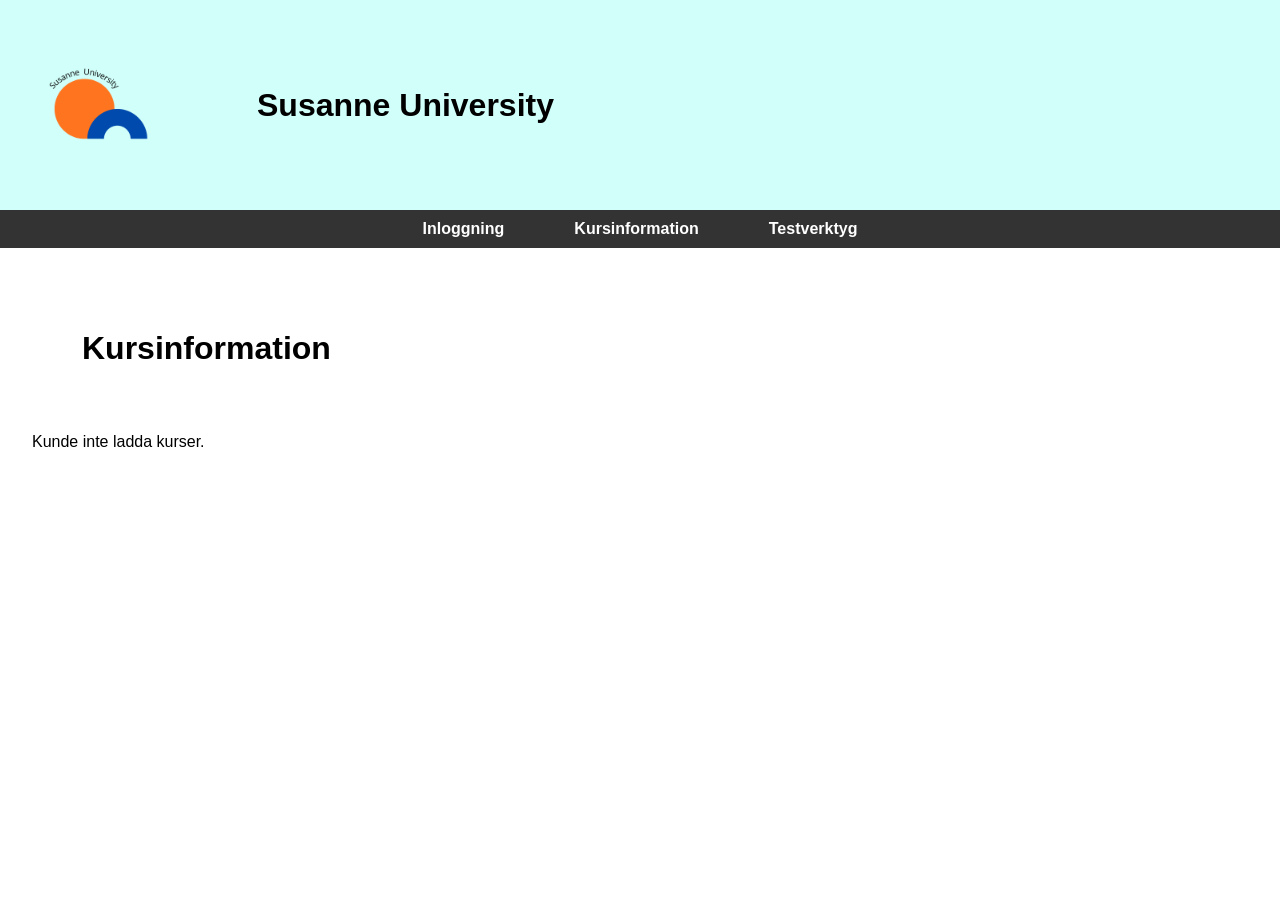
<file: Webbapplikation/courses.html>
<!DOCTYPE html>
<html lang="sv">
<head>
    <meta charset="UTF-8">
    <title>Kursinformation</title>
    <meta name="viewport" content="width=device-width, initial-scale=1.0">
    <link rel="stylesheet" href="css/style.css">
</head>

<body class="courses-page">

<a href="#main-content" class="skip-link">Hoppa till innehåll</a>

<header>
    <img src="SusanneUniversity.png" alt="Susanne University logotyp" class="logo">
    <div class="header-text">
        <h1 class="site-title">Susanne University</h1>
    </div>
</header>

<nav>
    <a href="login.html">Inloggning</a>
    <a href="courses.html">Kursinformation</a>
    <a href="quiz.html">Testverktyg</a>
</nav>

<main id="main-content">
    <h1>Kursinformation</h1>

    <div id="courses-container" class="course-list"></div>
</main>

<script src="js/courses.js"></script>
</body>
</html>
</file>
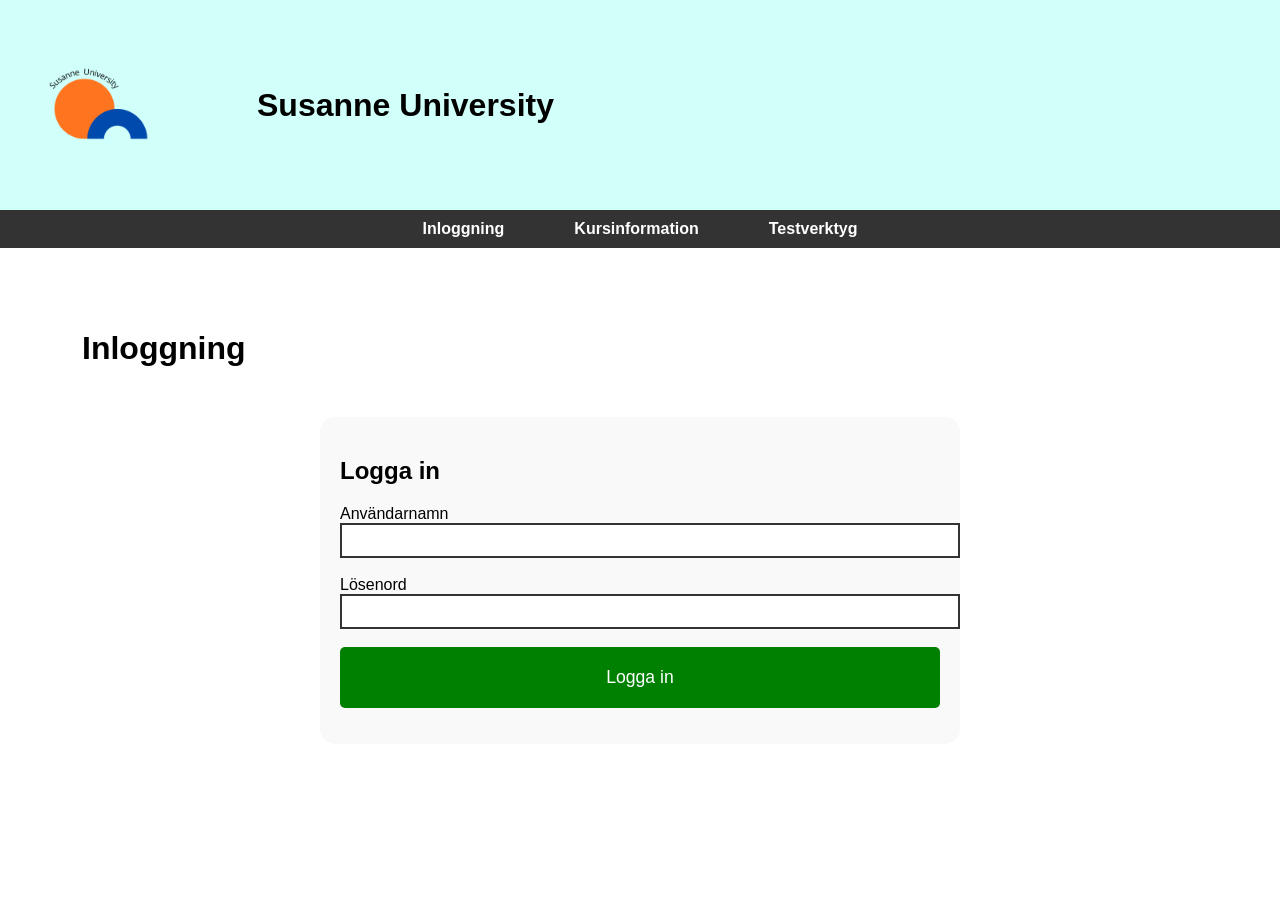
<file: Webbapplikation/login.html>
<!DOCTYPE html>
<html lang="sv">
<head>
    <meta charset="UTF-8">
    <title>Inloggning</title>
    <meta name="viewport" content="width=device-width, initial-scale=1.0">
    <link rel="stylesheet" href="css/style.css">
</head>

<body>

<a href="#main-content" class="skip-link">Hoppa till innehåll</a>

<header>
    <img src="SusanneUniversity.png" alt="Susanne University logotyp" class="logo">
    <div class="header-text">
        <h1 class="site-title">Susanne University</h1>
    </div>
</header>

<nav>
<a href="login.html">Inloggning</a>
<a href="courses.html">Kursinformation</a>
<a href="quiz.html">Testverktyg</a>
</nav>

<main id="main-content" class="login-page">

<h1>Inloggning</h1>
<form class="login-box">
<h2>Logga in</h2>
<label for="anvandare">Användarnamn</label><br>
<input type="text" id="anvandare" class="input-style"><br><br>

<label for="losen">Lösenord</label><br>
<input type="password" id="losen" class="input-style"><br><br>

<button type="submit">Logga in</button>
<p id="felText" style="color: red;"></p> 
</form>



</main>

<script src="js/login.js"></script>

</body>
</html>
</file>
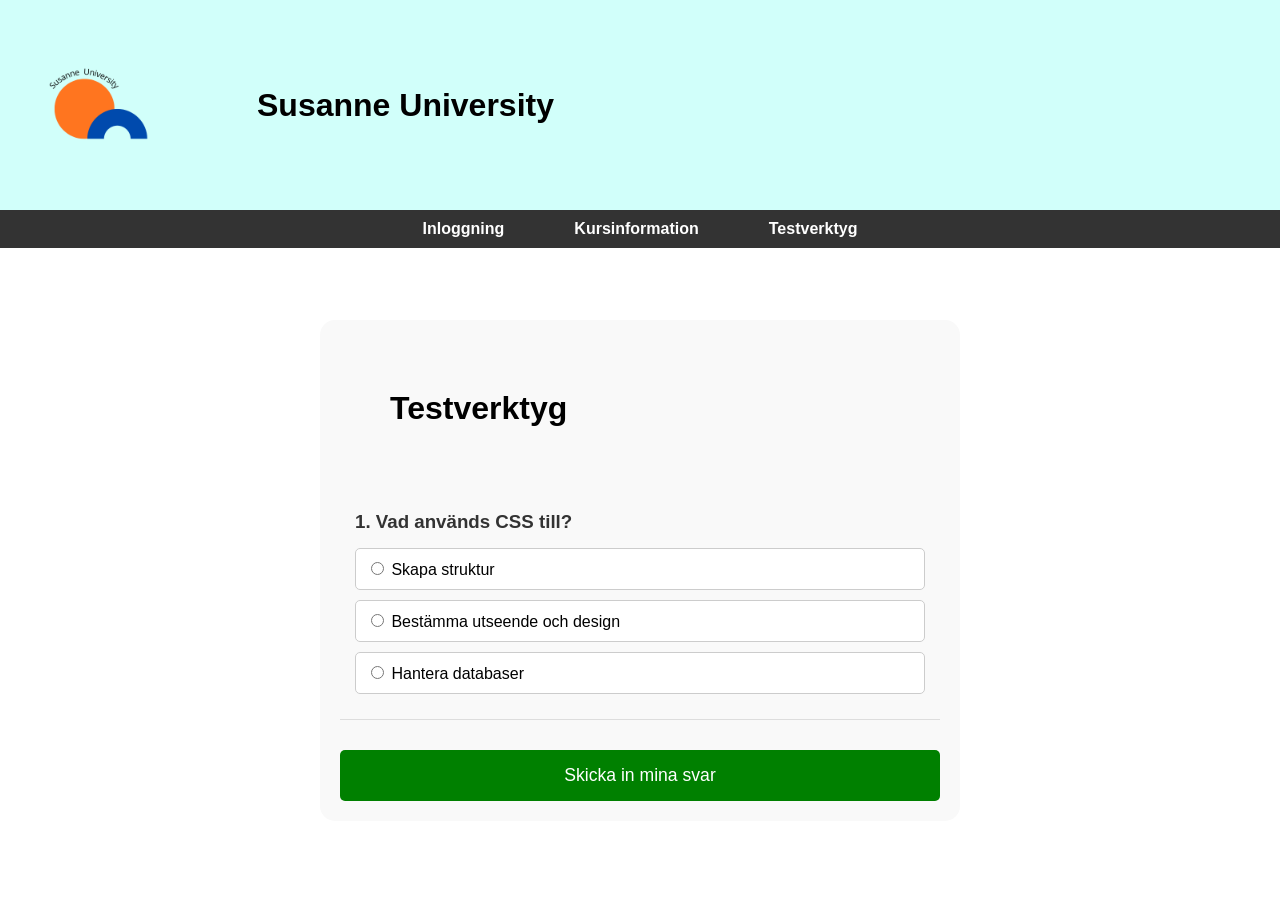
<file: Webbapplikation/quiz.html>
<!DOCTYPE html>
<html lang="sv">
<head>
    <meta charset="UTF-8">
    <title>Testverktyg</title>
    <meta name="viewport" content="width=device-width, initial-scale=1.0">
    <link rel="stylesheet" href="css/style.css">
</head>

<body class="quiz-page">

<a href="#main-content" class="skip-link">Hoppa till innehåll</a>

<header>
    <img src="SusanneUniversity.png" alt="Susanne University logotyp" class="logo">
    <div class="header-text">
        <h1 class="site-title">Susanne University</h1>
    </div>
</header>

<nav>
    <a href="login.html">Inloggning</a>
    <a href="courses.html">Kursinformation</a>
    <a href="quiz.html">Testverktyg</a>
</nav>

<main id="main-content" class="quiz-page">
    <form class="quiz-form">
        <h1>Testverktyg</h1>
        

 <div class="question-section">
            <h3>1. Vad används CSS till?</h3>
            
            <label class="quiz-option">
                <input type="radio" name="q1" value="a"> Skapa struktur
            </label>
            
            <label class="quiz-option">
                
            <input type="radio" name="q1" value="b"> Bestämma utseende och design
</label>
            
<label class="quiz-option">
<input type="radio" name="q1" value="c"> Hantera databaser
</label>
 </div>

 <button type="submit" class="submit-quiz">Skicka in mina svar</button>
    </form>
</main>

</body>
</html>
</file>
<file: Webbapplikation/css/style.css>
/* de gemensamma grundinställningarna på alla sidor */
body {
background-color: #ffffff;
font-family: Arial, Helvetica, sans-serif;
padding:0;
margin:0 ;
}

h1 {
   margin: 50px;
}

/* Sidornas struktur */

main {
padding: 2rem;
}

 
.skip-link {
position: absolute;
top: -40px; /* döljer utanför skärm */ 
left: 0;
background-color: #000;
color: #fff;
padding: 10px; /* texten får en jämn placering i rutan */ 
text-decoration: none;

}

.skip-link:focus { 
  top: 0;
}


header {
display: flex;         
align-items: center;   /* Centrerar */
background-color: #D1FFFA; 
padding: 5px;
gap: 2px; /* Bildar mellanrum mellan loggan och texten */
}

.logo {
width: 200px;/* Loggans storlek */
height: auto;
}

nav {
background-color: #333; /* Tydligare kontrast vid länkarna */
padding: 10px;
display: flex; /* Länkarna hamnar på rad */   
justify-content: center; 
gap: 70px; /* skapar mellanrum vid länkarna */
}

nav a {
color: white;
text-decoration: none;  /* Tar bort linjen under länken  */
font-weight: bold;
}

nav a:hover {
text-decoration: underline; /* skapar en linje när musen nuddar länken */ 
}


/* Inloggningssidan */

.input-style {
background-color: white;
border: 2px solid #333;
padding: 10px;
}


.loginsida {
display: flex;
flex-direction: column;
align-items: center;
}


.login-box {
max-width: 600px;     
margin: 40px auto;/* Centrerar */
padding: 20px;
background-color: #f9f9f9; 
border-radius: 15px;
}


.login-box input {
width: 100%;
padding: 8px;
}

.login-box button {
width: 100%;
padding: 20px;
background-color: #008000; 
color: white; 
border: none;
border-radius: 5px ;
font-size:1.1rem ; 
cursor: pointer ; 


}


/* QUIZ-sidan  */


.quiz-form {
max-width: 600px; /* Gör att quizet inte blir för brett och svårläst */
margin: 40px auto; /* Centrerar quizet och ger luft från menyn */
padding: 20px;
background-color: #f9f9f9; /* En mycket ljust grå färg för att skilja från vita bodyn */
border-radius: 15px;
}


.question-section {
margin-bottom: 30px;
 padding: 15px;
border-bottom: 1px solid #ddd; /* En linje mellan frågorna */
}


.question-section h3 {
color: #333;
margin-bottom: 15px;
}


.quiz-option {
display: block;
margin: 10px 0;
padding: 10px;
border: 1px solid #ccc;
border-radius: 5px;
background-color: white;
cursor: pointer;

}


.quiz-option:hover {
background-color: #D1FFFA; /* Din ljusblå färg */
border-color: #6d141b;  /* Din mörkröda färg */
}


.submit-quiz {
background-color: #008000;
color: white;
padding: 15px 30px;
border: none;
border-radius: 5px;
font-size: 1.1rem;
cursor: pointer;
display: block;
 width: 100%;
}


/* kurssida */

/* KURSSIDAN */

.course-list {
display: flex;
flex-direction: column;
gap: 20px;
}

.kurs-kort {
background-color: #f9f9f9;
padding: 20px;
border-radius: 10px;

}

.kurs-kort h2 {
margin-top: 0;
}


@media (max-width: 700px) {
.courses-page {
padding: 1.5rem;
} 
 }
</file>
